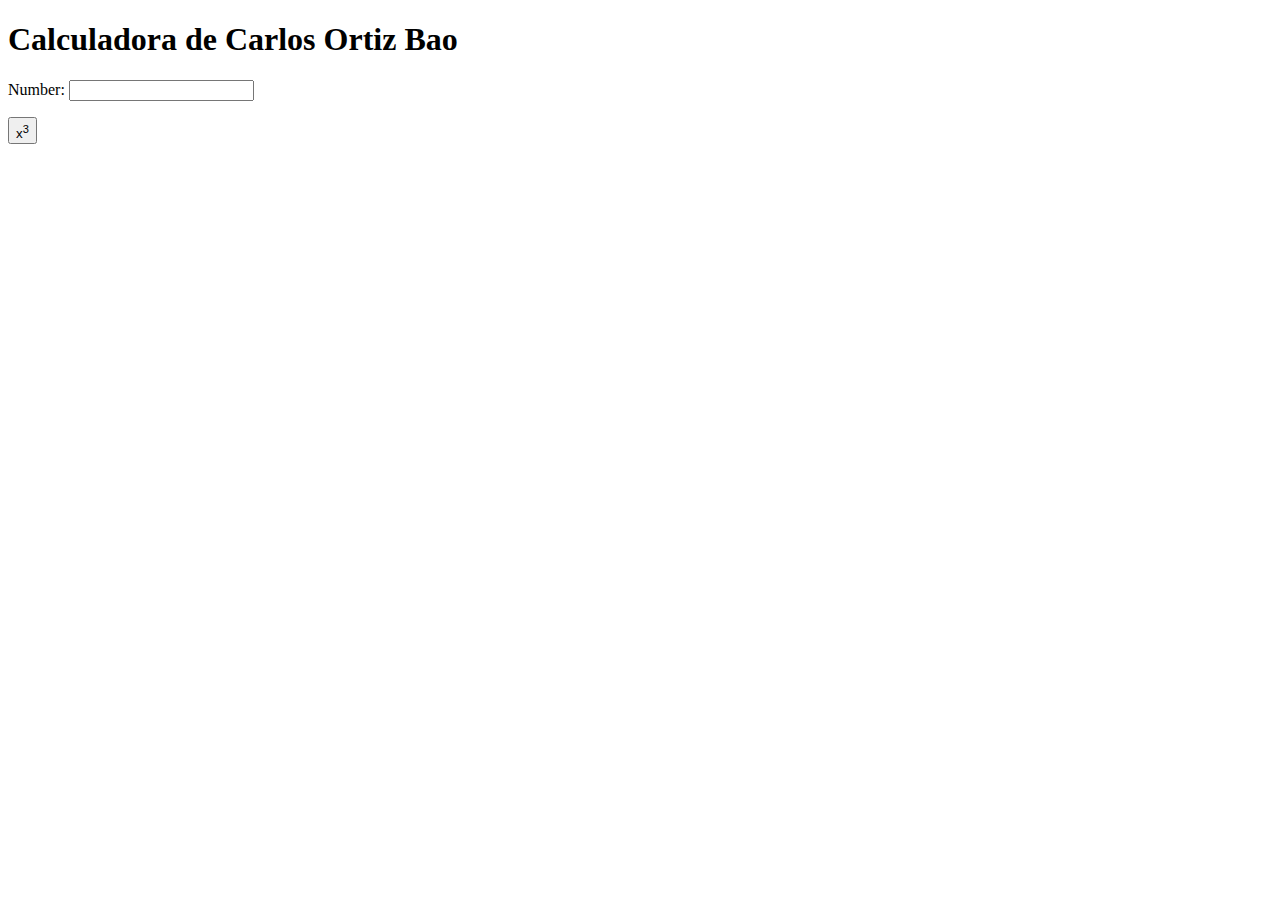
<file: calculadora.html>
<!DOCTYPE html>
<html>
	<head>
		<title>Calculator</title>
		<meta charset="utf-8">
	</head>
	<body>
		<h1>Calculadora de Carlos Ortiz Bao</h1>
		Number:
		<input type="text" id="n1">
		<p>
			<button onclick="cube()"> x<sup>3<sup></button>
		</p>
		<script type="text/javascript">
		   function square()
				var num = document.getElementById("n1");
				num.value * num.value;
			}
		</script>
	</body>
</html
</file>
